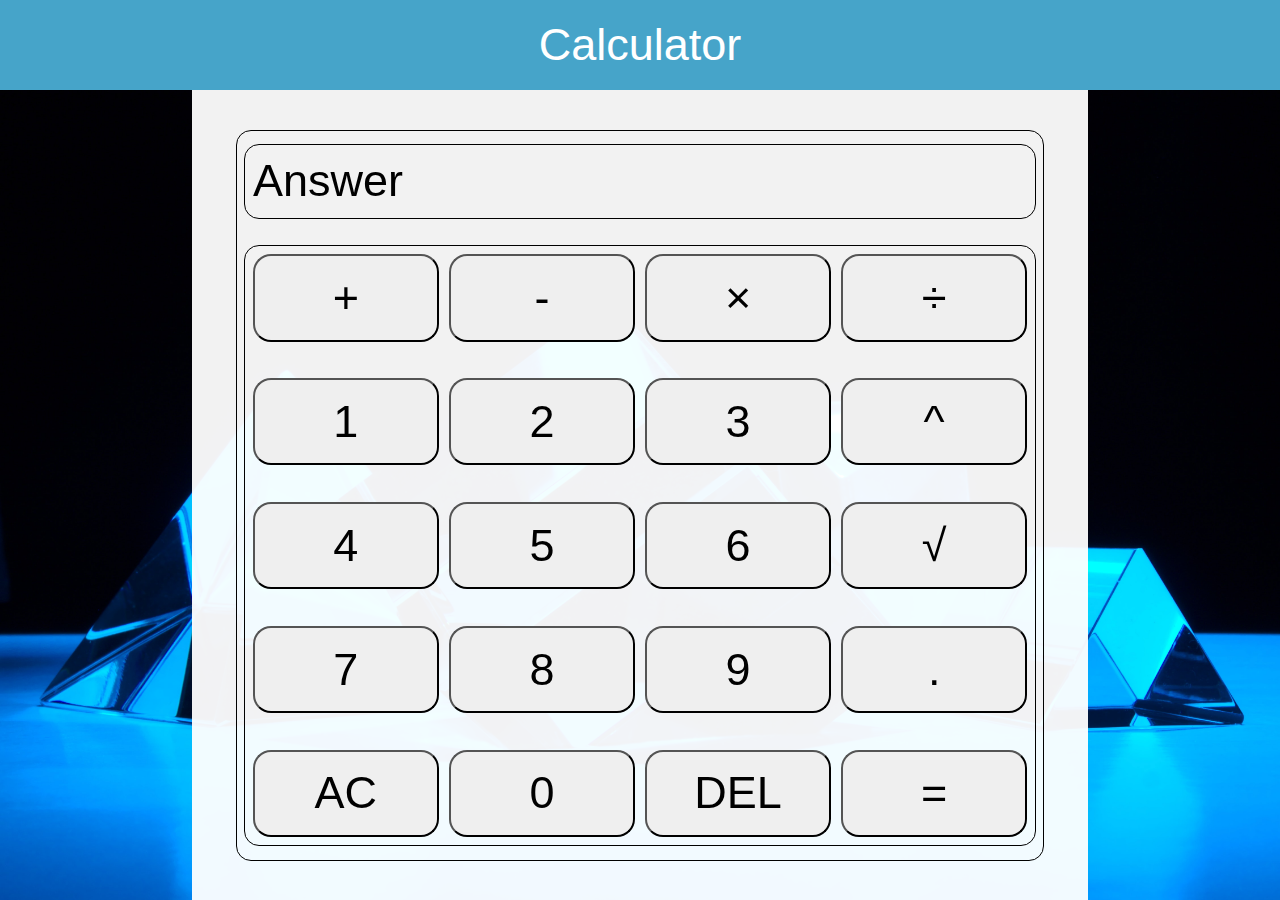
<file: index.html>
<!DOCTYPE html>
<html lang="en">

<head>
    <title>Calculator</title>
    <meta charset="utf-8">
    <link rel="stylesheet" href="css/style.css">
    <meta name="viewport" content="width=device-width, initial-scale=1">
</head>

<body>
    <div id="background">
    </div>
    <div id="header">
        Calculator
        
    </div>
    <div class="container">
    </div>
    
    <div class="content">
        
        <div class="calculator">
            <div id="display">
                Answer
            </div>
            <div class="buttons">
                <button id="btnPlus">+</button>
                <button id="btnMinus">-</button>
                <button id="btnMultiply">×</button>
                <button id="btnDivide">÷</button>

                <button id="btn1">1</button>
                <button id="btn2">2</button>
                <button id="btn3">3</button>
                <button id="btnPower">^</button>

                <button id="btn4">4</button>
                <button id="btn5">5</button>
                <button id="btn6">6</button>
                <button id="btnRoot">√</button>

                <button id="btn7">7</button>
                <button id="btn8">8</button>
                <button id="btn9">9</button>
                <button id="btnDecimal">.</button>

                <button id="btnAllClear">AC</button>
                <button id="btn0">0</button>
                <button id="btnDelete">DEL</button>
                <button id="btnEquals">=</button>
            </div>
        </div>
        
    </div>
    
    <script src="js/script.js"></script>
</body>

</html>
</file>
<file: css/style.css>
*{
    margin: 0;
    padding: 0;
    font-family: Arial, Helvetica, sans-serif;
}

#header{
    width: 100%;
    height: 10vh;
    text-align: center;
    background-color: rgb(70, 164, 201);
    color: white;
    display: flex;
    align-items: center;
    justify-content: center;
    font-size: 5vh;
    z-index: 3;
    position: fixed;
}

#background{
    width: 100%;
    height: 100vh;
    background-image: url("../img/background.jpg");
    z-index: 0;
    background-size: 100% 100%;
    position: fixed;
}

.container{
    width: 70%;
    height: 100vh;
    z-index: 1;
    position: fixed;
    background-color: white;
    opacity: 95%;
    margin-left: 15%;
    margin-right: 15%;
    
}


.content{
    width: 70%;
    
    margin-left: 15%;
    margin-right: 15%;
    
    height: 90vh;
    top: 10vh;
    z-index: 2;
    position: relative;
    display: flex;
    justify-content: center;
    align-items: center;
}

.calculator{
    width: 90%;
    height: 90%;
    
    border: 1px solid;
    border-radius: 15px;
    display: flex;
    flex-wrap: wrap;
    
    flex-direction: row;
    justify-content: space-around;
    align-content: space-around;
}

#display{
    width: 96%;
    border: 1px solid;
    border-radius: 15px;
    height: 10%;
    display: flex;
    align-items: center;
    padding-left: 1%;
    padding-right: 1%;
    font-size: 5vh;
    
}
.buttons{
    width: 96%;
    border: 1px solid;
    border-radius: 15px;
    height: 80%;
    display: flex;
    flex-wrap: wrap;
    justify-content: space-between;
    align-content: space-between;
    padding: 1%;
    font-size: 5vh;
   
}
button{
    height: 15%;
    width: 24%;
    font-size: 5vh;
    border-radius: 2vh;
}
button:hover{
    background-color: rgb(226, 226, 226);
}
button:active{
    background-color: rgb(145, 211, 228);
}

@media only screen and (max-width:800px) {
    .content{
        width: 100%;
        margin: 0;
        
    }
    .container{
        width: 100%;
        margin: 0;
        
    }

    .btn{
        font-size:4vh;
    }
    button:active{
        background-color: rgb(145, 211, 228);
    }
}
</file>
